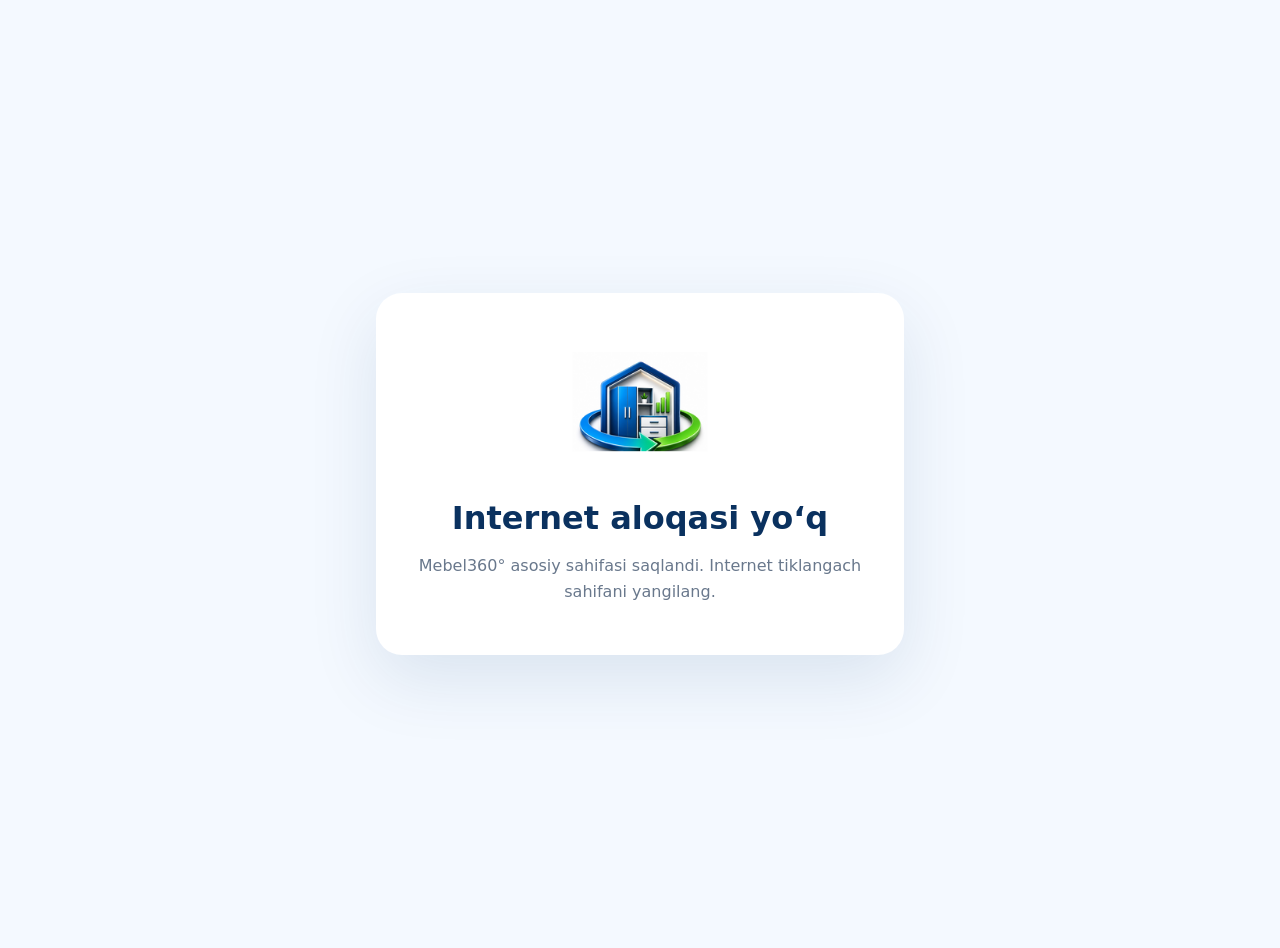
<file: static/offline.html>
<!doctype html><html lang="uz"><head><meta charset="utf-8"><meta name="viewport" content="width=device-width,initial-scale=1"><meta name="theme-color" content="#0a3d78"><title>Mebel360° — Offline</title><style>body{margin:0;min-height:100vh;display:grid;place-items:center;background:#f4f9ff;font-family:system-ui;color:#0a315f;text-align:center;padding:24px}.card{max-width:460px;background:white;padding:34px;border-radius:26px;box-shadow:0 24px 70px #07366f1c}.card img{width:150px;border-radius:24px}.card h1{margin:18px 0 10px}.card p{color:#69788c;line-height:1.6}</style></head><body><div class="card"><img src="/static/assets/icon-192.png" alt="Mebel360°"><h1>Internet aloqasi yo‘q</h1><p>Mebel360° asosiy sahifasi saqlandi. Internet tiklangach sahifani yangilang.</p></div></body></html>
</file>
